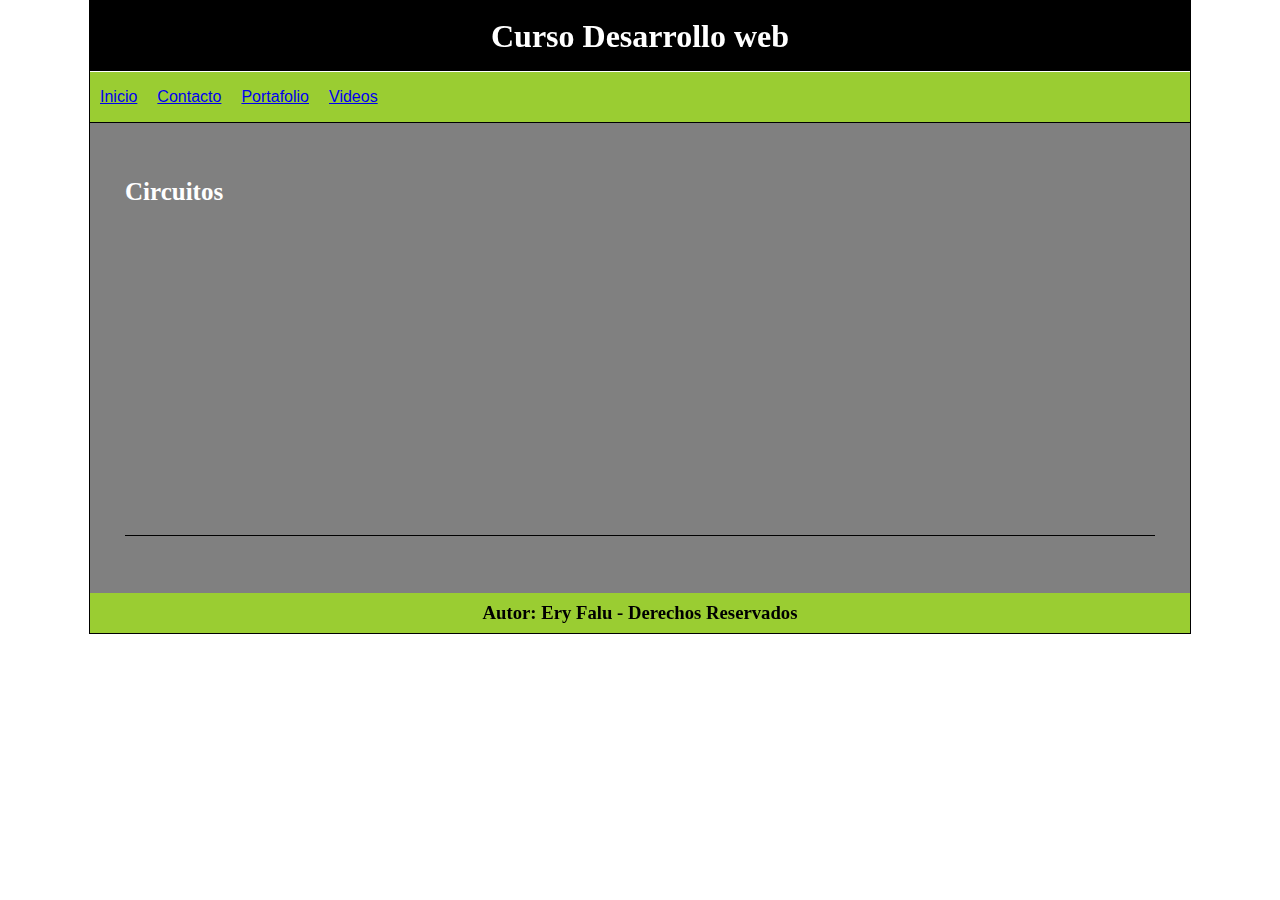
<file: Videos.html>
<!DOCTYPE html>
<html>
<head>
    <meta charset="UTF-8">
    <title>Desarrollo Web</title>
    <link rel="stylesheet"  href="estilos.css"/>
    </head>

<body>
    <div id="container">
        <header> 
        <h1>
        Curso Desarrollo web
        </h1>
        </header>
            <nav>
                <ul>
                <li><a href="index.html">Inicio</a></li>
                <li><a href="Contacto.html">Contacto</a></li>
                <li><a href="Portafolio.html">Portafolio</a></l>
                <li><a href="Videos.html">Videos</a></li>
               
             </ul>
            </nav>

        
<section id="content1">  
    <article class="article">
    <h2>
      Circuitos 
    </h2>
    <iframe width="560" height="315" src="https://www.youtube.com/embed/VIgN2-0lxU4" title="YouTube video player" frameborder="0" allow="accelerometer; autoplay; clipboard-write; encrypted-media; gyroscope; picture-in-picture; web-share" allowfullscreen></iframe>






</section>
<div class="clearfix"></div>

        <footer>
        <h3>Autor: Ery Falu  - Derechos Reservados</h3> 
        </footer>
    </div>
  

</body>



</html>
</file>
<file: estilos.css>
*{
    margin: 0px;
    padding: 0px;
}

#container{
width: 1100px;
margin: 0px auto;
border: 1px solid black;
}

header{
    background: black;
    height: 70px;
    width: 100%;
    margin: 0px;
    color: white;
    line-height: 70px;
    text-align: center;
    border-bottom: 1px solid white;
}
nav{
    color: white;
    background: yellowgreen;
    height: 50px;
    border-bottom: 1px solid black;
    font-family: Impact, Haettenschweiler, 'Arial Narrow Bold', sans-serif;
    
}
nav ul li{
    float:left;
    list-style: none;
    margin: 10px;
    line-height: 30px;
    color: white;
    text-align: justify;
    text-decoration: none;

}



#content{
    float: left;
    width: calc(70% - 70px);
    background: grey;
    min-height: 400px;
    padding: 35px;
}

#content1{
    float: left;
    width: calc(100% - 70px);
    background: grey;
    min-height: 400px;
    padding: 35px;
}




aside{
    float: left;
    width: calc(30% - 60px);
    background: black;
    min-height: 685px;
    color: bisque;
    padding-top: 10px;
    padding: 30px;
    
}
.clearfix {
    clear: both;
}

footer{
    background: yellowgreen;
    color: black;
    height: 40px;
    text-align: center;
    line-height: 40px;
}

.article{
    color: white;
    margin-top: 20px;
    margin-bottom: 20px;
    padding-bottom: 10px;
    border-bottom: 1px solid black;

}

.article h2{
    font-size: 25px;
    
}


/* Estilos para el formulario de contacto */
        #myForm {
            background-color: #f2f2f2;
            padding: 20px;
            border: 1px solid #ccc;
            border-radius: 5px;
            margin-top: 20px;
        }

        #myForm label {
            display: block;
            margin-bottom: 10px;
            font-weight: bold;
        }

        #myForm input[type="text"],
        #myForm input[type="correo"],
        #myForm input[type="comentario"]
         {
            height: 25%;
            width: 100%;
            padding: 8px;
            margin-bottom: 10px;
            border: 1px solid #ccc;
            border-radius: 3px;
        }

    #MyForm input[type="button"] {
            display: block;
            width: 100%;
            padding: 10px;
            background-color: #007bff;
            color: #fff;
            border: none;
            border-radius: 5px;
            cursor: pointer;
        }

        #MyForm input[type="button"]:hover {
            background-color: #0056b3;
            font-size: 25px;
        }


main {
            padding: 20px;
            max-width: 800px;
            height: 300px;
            margin: 0 auto;
        }

.contacto{
    color: orange;
    font-size: 50px;
    text-align: center;
}
</file>
